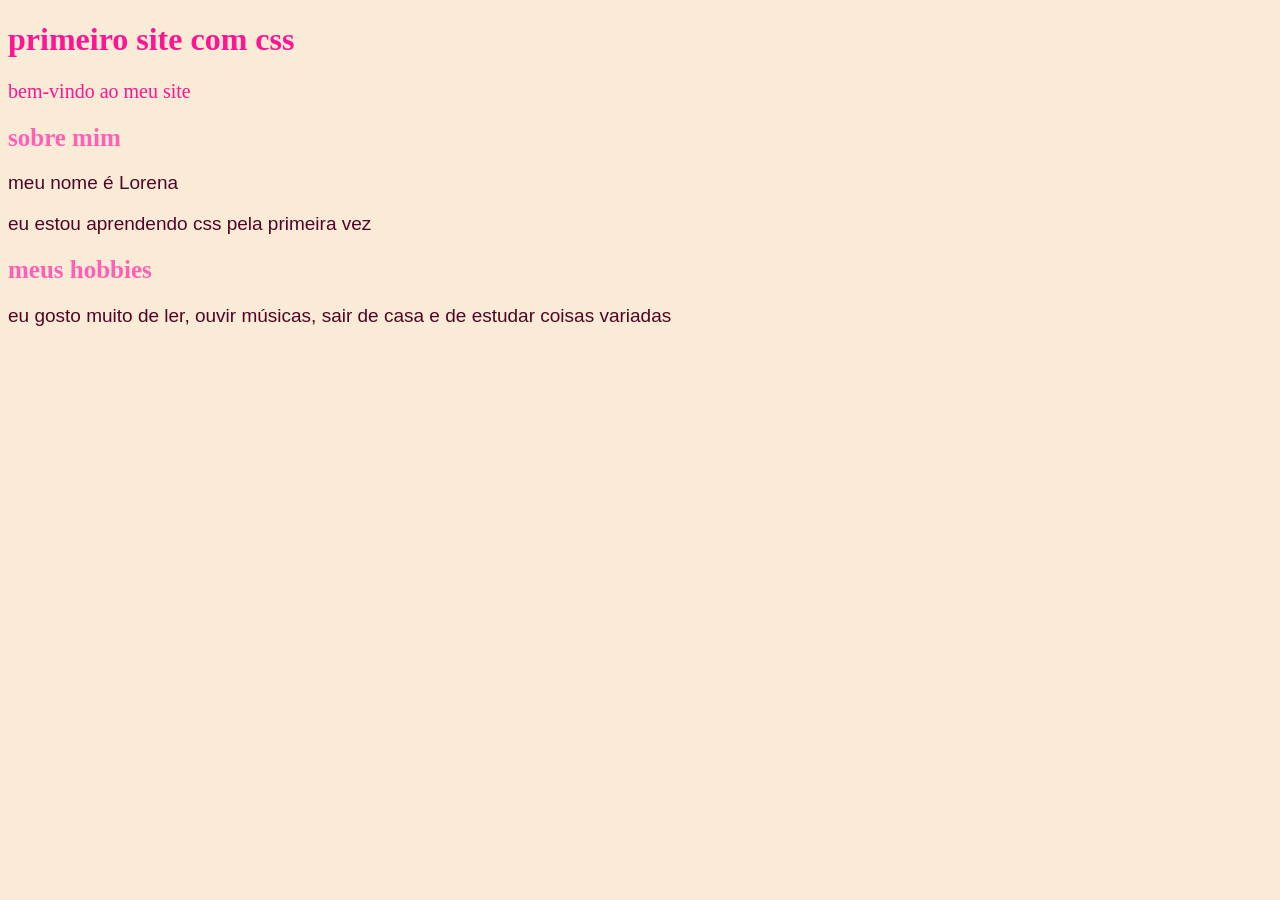
<file: index.html>
<!DOCTYPE html>
<html lang="pt-br">
<head>
    <meta charset="UTF-8">
    <meta name="viewport" content="width=device-width, initial-scale=1.0">
    <title>aprendendo css</title>
    <link rel="stylesheet" href="style.css">
</head>
<body>
<header>
    <h1>primeiro site com css</h1>
</header>

<main>
<section>
        <p id="welcome">bem-vindo ao meu site</p>

    <h2>sobre mim</h2>
    <p>meu nome é Lorena</p>
    <p>eu estou aprendendo css pela primeira vez</p>
    <h2>meus hobbies</h2>
    <p>eu gosto muito de ler, ouvir músicas, sair de casa e de estudar coisas variadas</p>
</section>


</main>




    
</body>
</html>
</file>
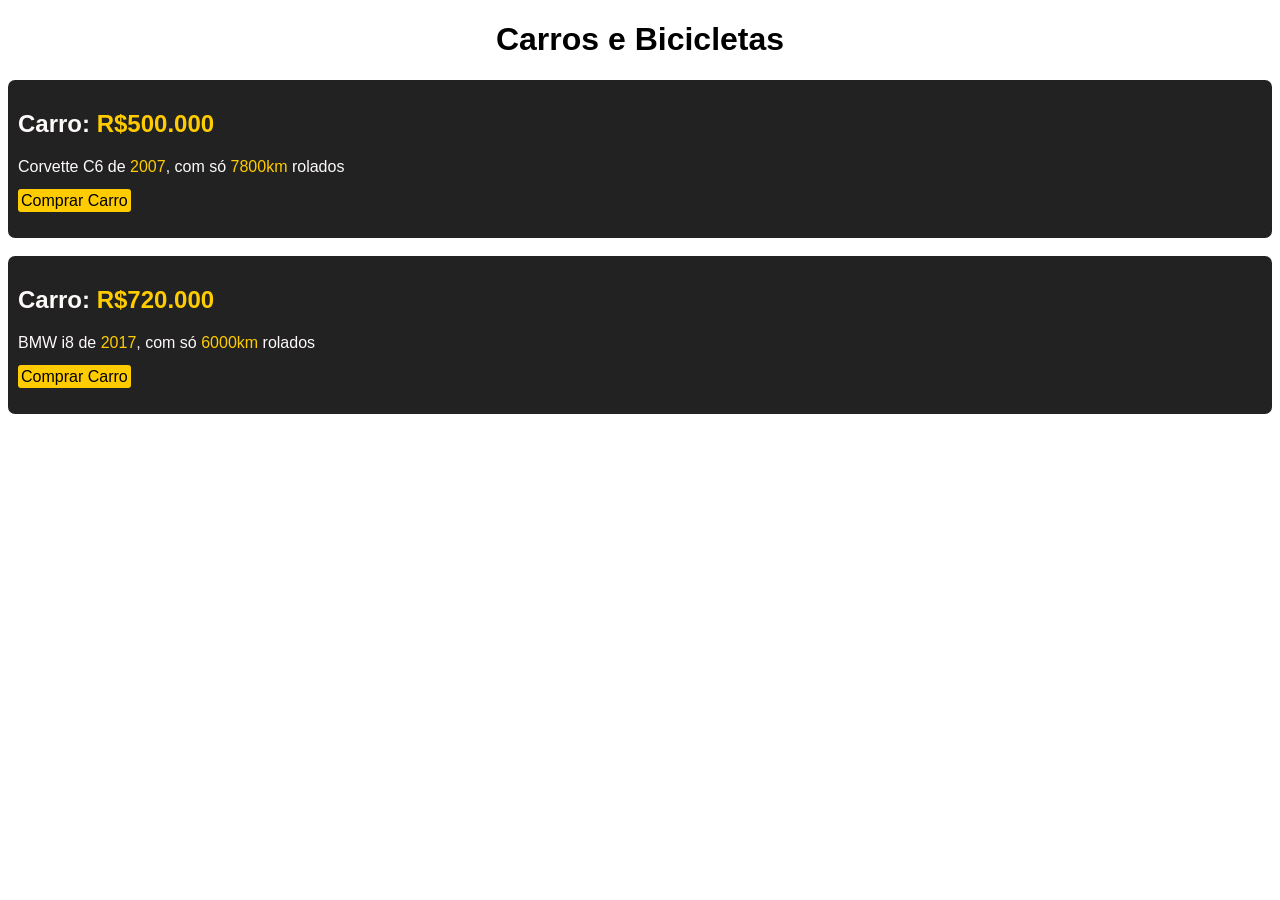
<file: atividade.html>
<!DOCTYPE html>
<html lang="pt-br">
<head>
    <meta charset="UTF-8">
    <meta name="viewport" content="width=device-width, initial-scale=1.0">
    <title>carros e bicicletas</title>
    <link rel="stylesheet" href="atividade.css">
</head>
<body>
    <header>
        <h1>Carros  e  Bicicletas</h1>
    </header>

<main>
    <section id="corvette">
        <h2>Carro: <span>R$500.000</span></h2>
        <p>Corvette C6 de <span>2007</span>, com só <span>7800km</span> rolados</p>
            <a href="comprar">Comprar Carro</a>
        <br> <br>
    </section>
    
<br>

        <section id="bmw">
        <h2>Carro: <span>R$720.000</span></h2>
        <p>BMW i8 de <span>2017</span>, com só <span>6000km</span> rolados</p>
                <a href="comprar" class="COMPRE-AQUI">Comprar Carro</a>
        <br> <br>
    </section>
</main>

    
</body>
</html>
</file>
<file: style.css>
body {
    background-color: antiquewhite;
}

p {
    font-family: 'Gill Sans', 'Gill Sans MT', Calibri, 'Trebuchet MS', sans-serif;
font-size: 19px;
color: rgb(82, 4, 38);
}

#welcome {
    font-family: Georgia, 'Times New Roman', Times, serif;
font-size: 20px;
color: deeppink;
}

h1 {
    font-family: Georgia, 'Times New Roman', Times, serif;
font-size: 32px;
color: deeppink;
}

h2 {
    font-family: Georgia, 'Times New Roman', Times, serif;
color: rgb(255, 96, 181);
font-size: 25px;
}
</file>
<file: atividade.css>
#corvette {
    background-color: rgb(34, 34, 34);
    padding: 10px;
    border-radius: 7px;
}

#bmw {
    background-color: rgb(34, 34, 34);
    padding: 10px;
    border-radius: 7px;
}
h2 {
    color: snow;
} 
p {
    color: snow;
}

span {
    color: rgb(255, 204, 0);
}

a {
    text-decoration: none;
    background-color: rgb(255, 204, 0);
    color: black;
    padding: 3px;
    border-radius: 3px;
}

h1 {
text-align: center;
}

* {
    font-family: 'Gill Sans', 'Gill Sans MT', Calibri, 'Trebuchet MS', sans-serif;
}
</file>
